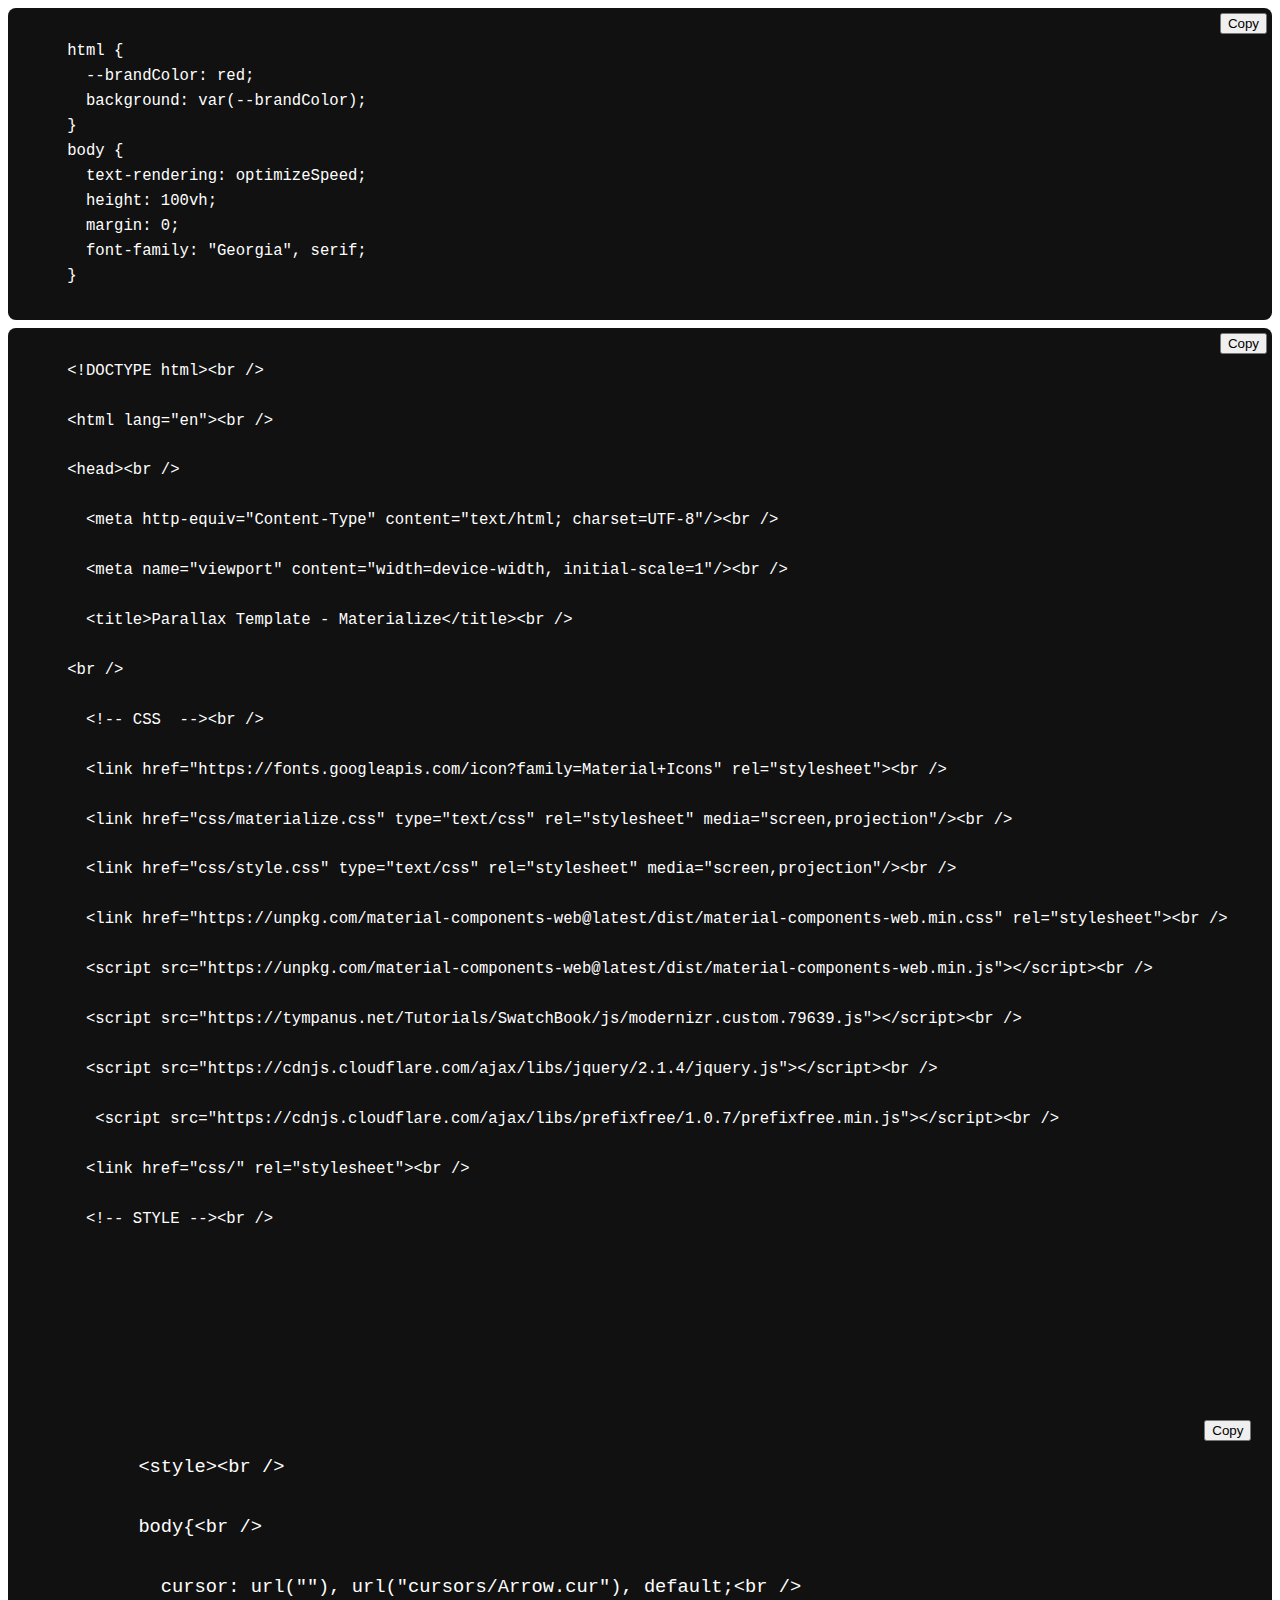
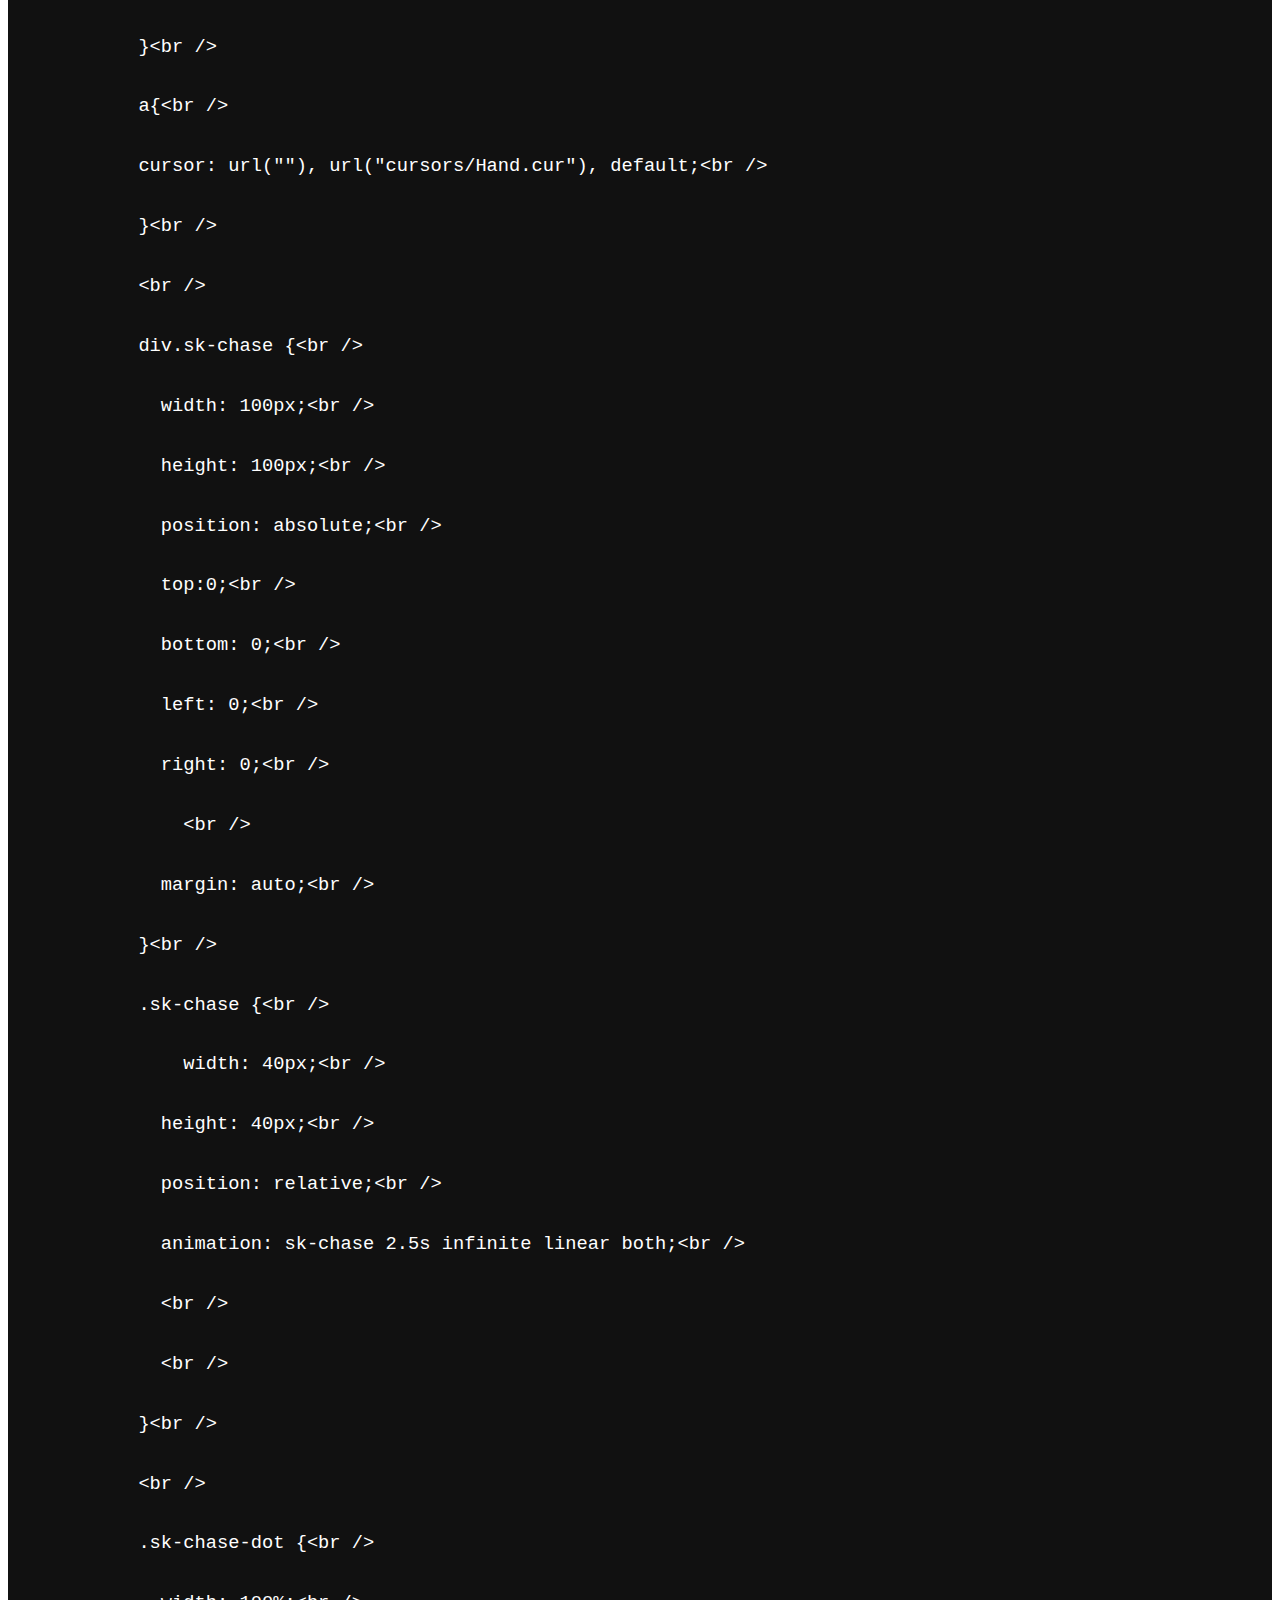
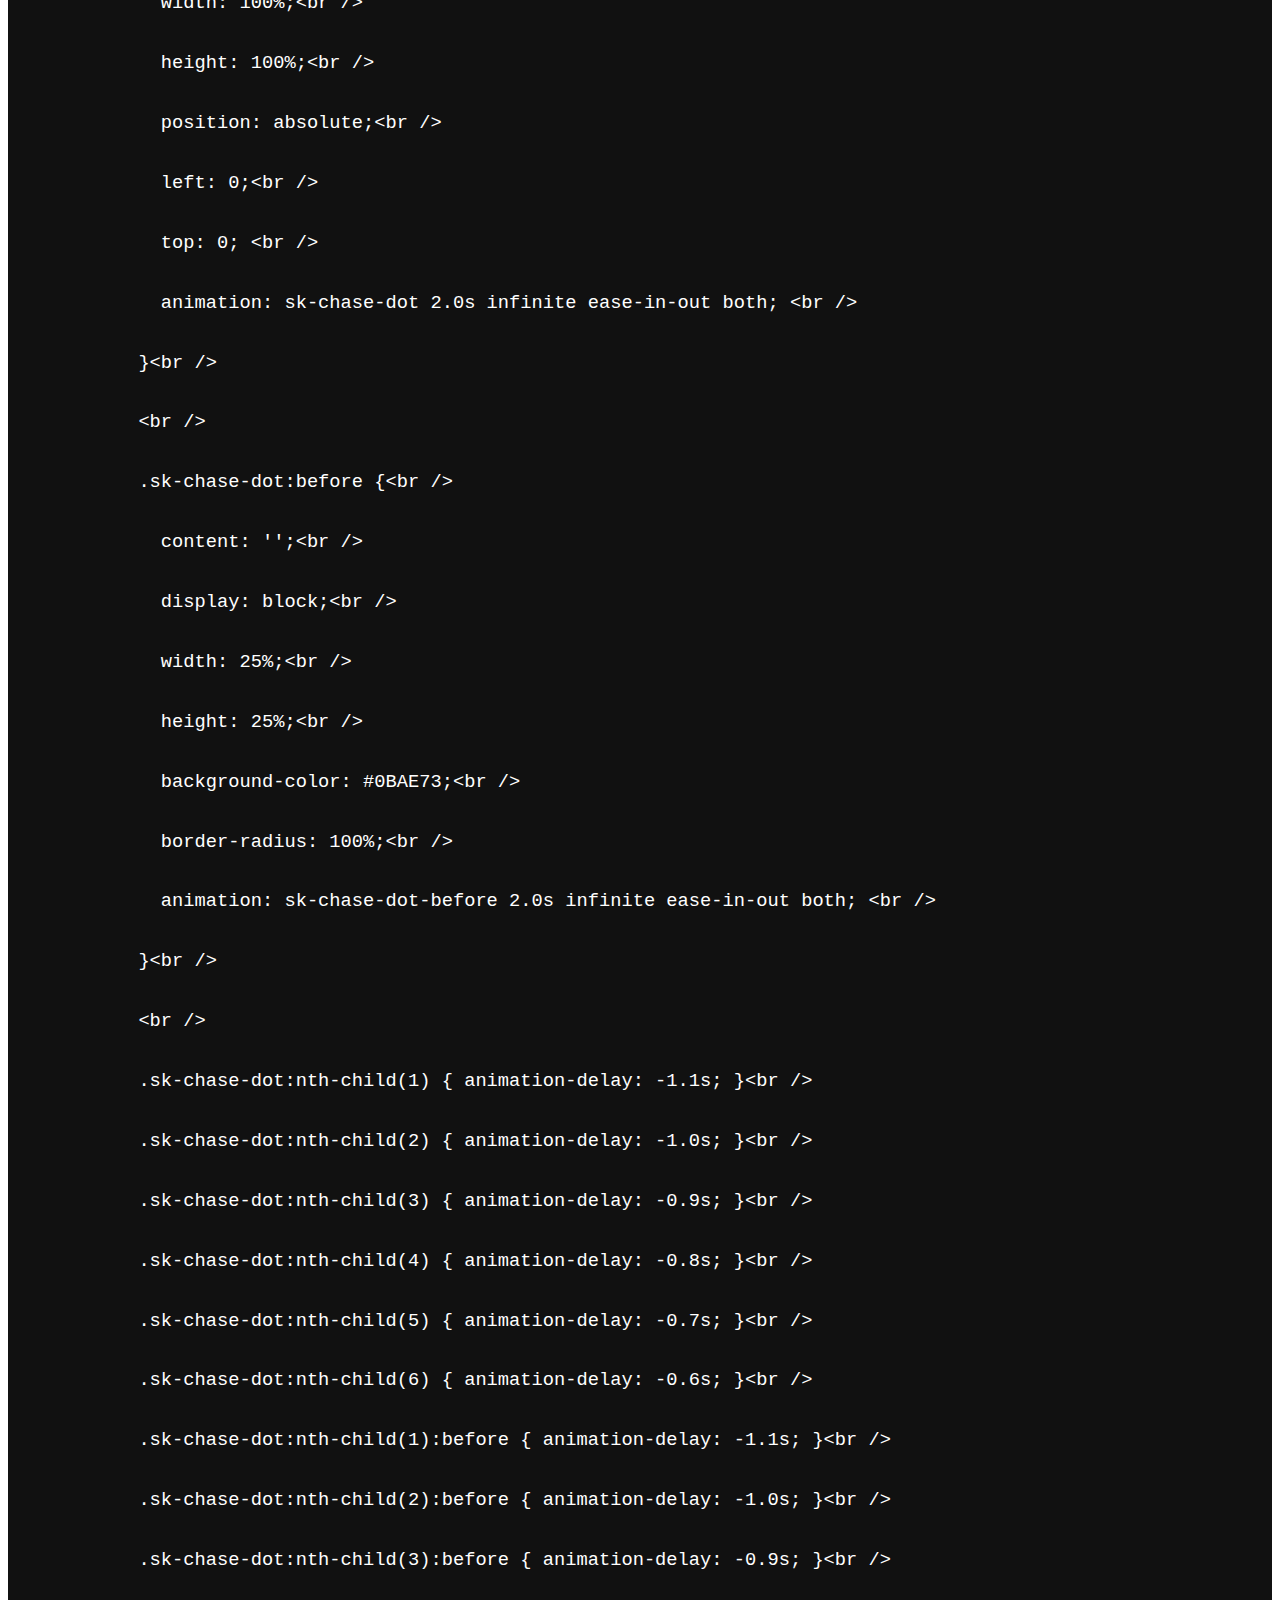
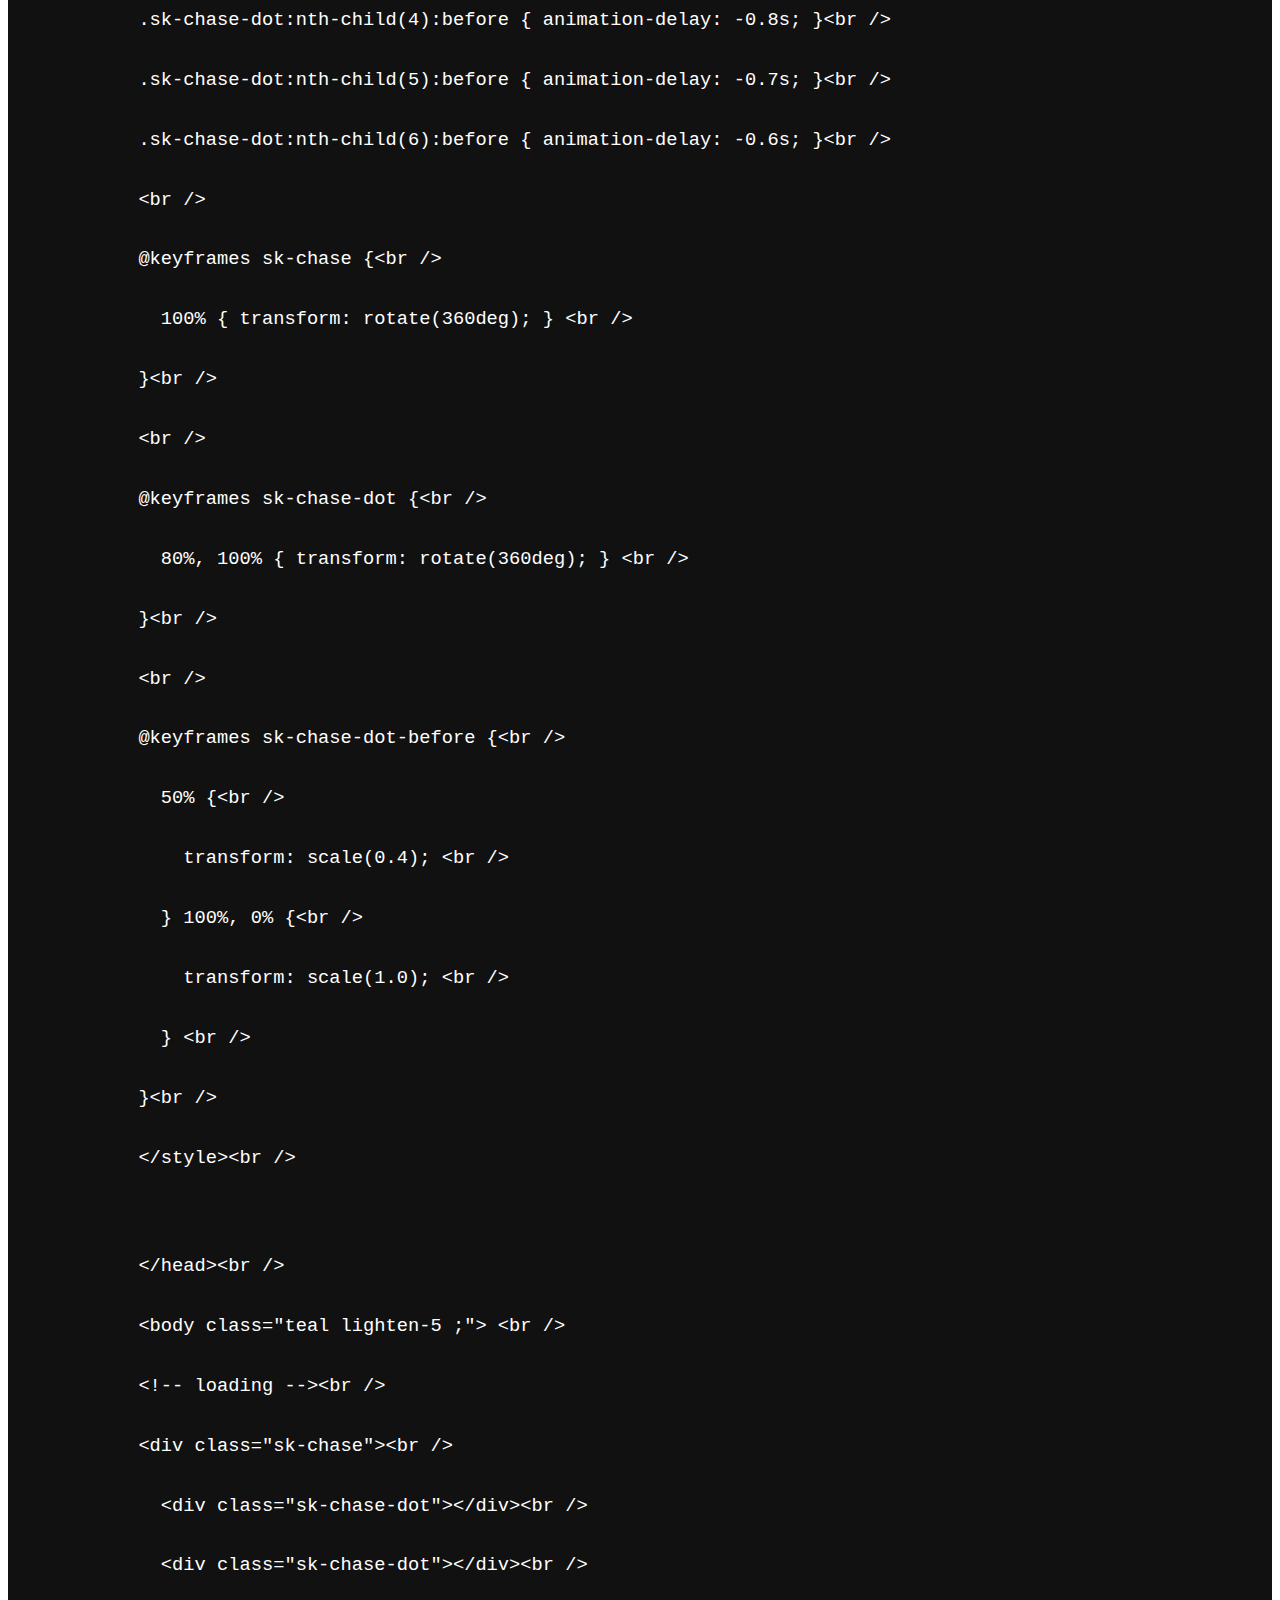
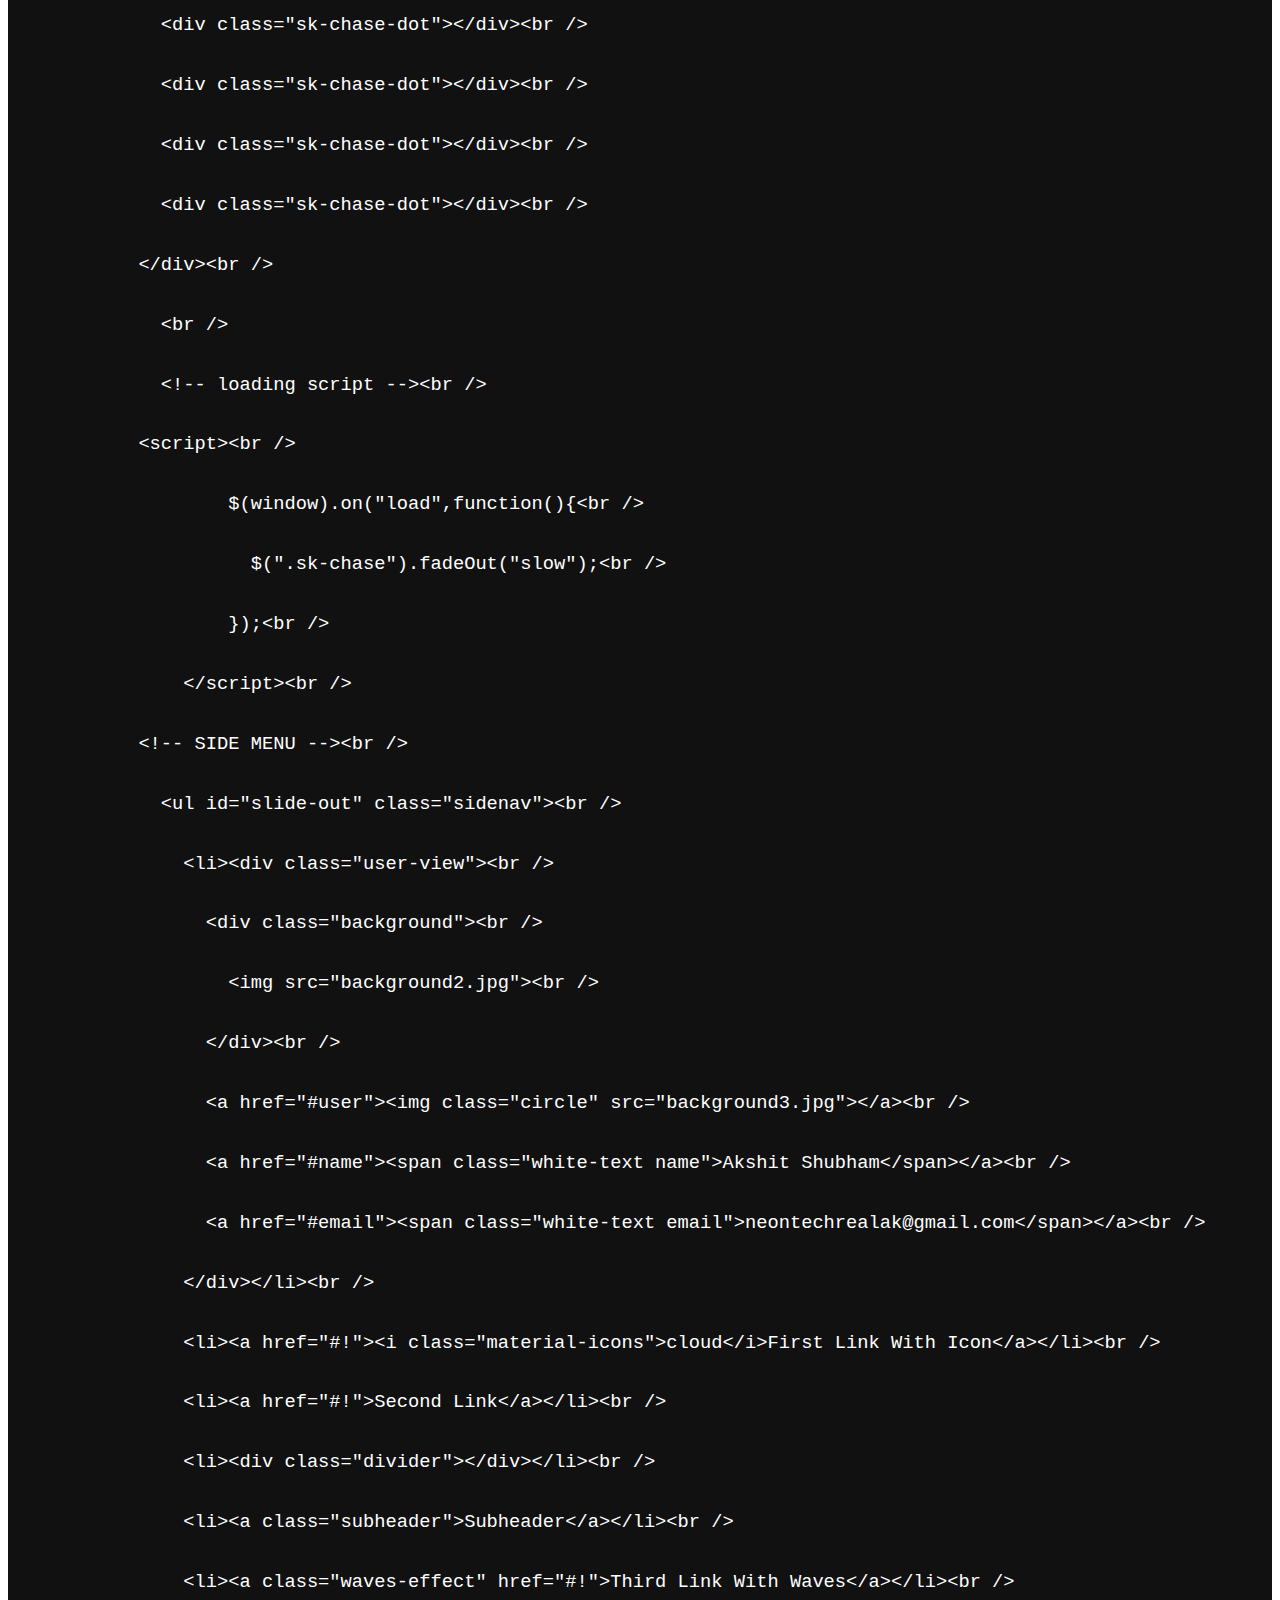
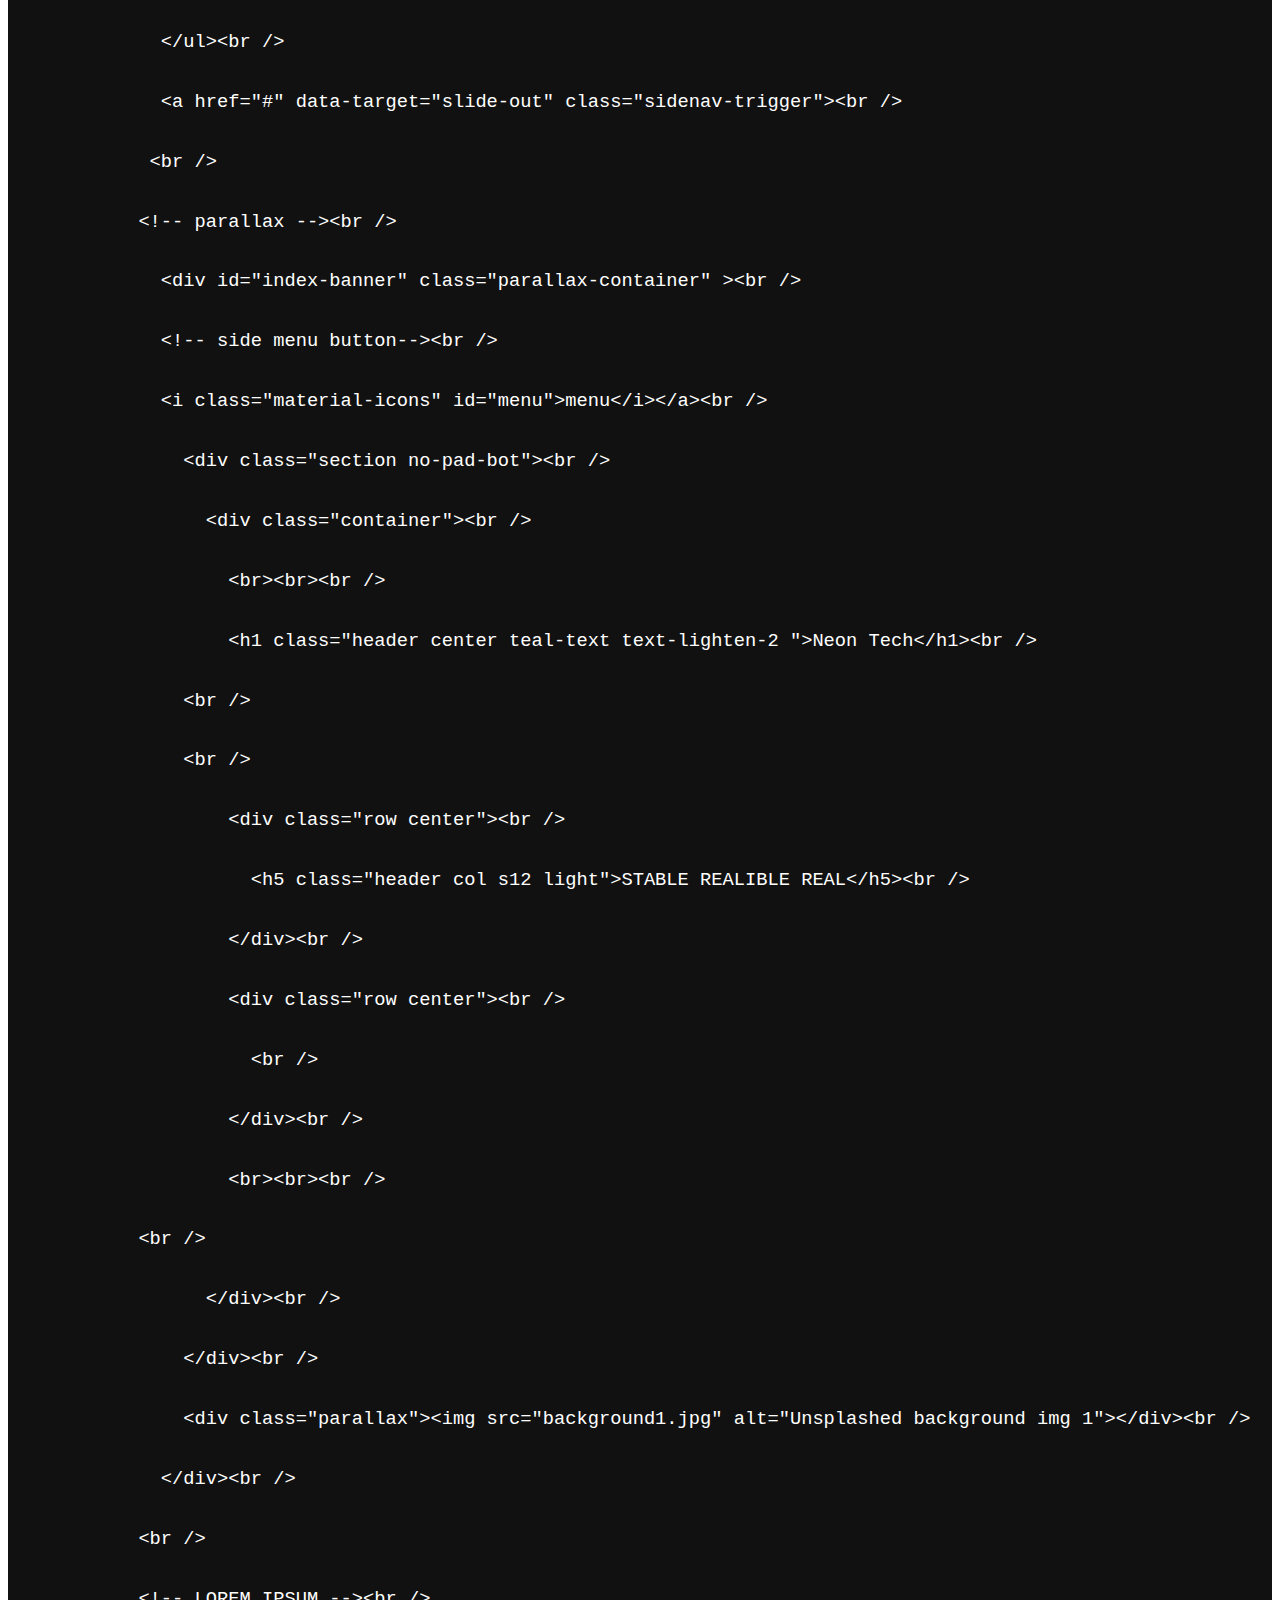
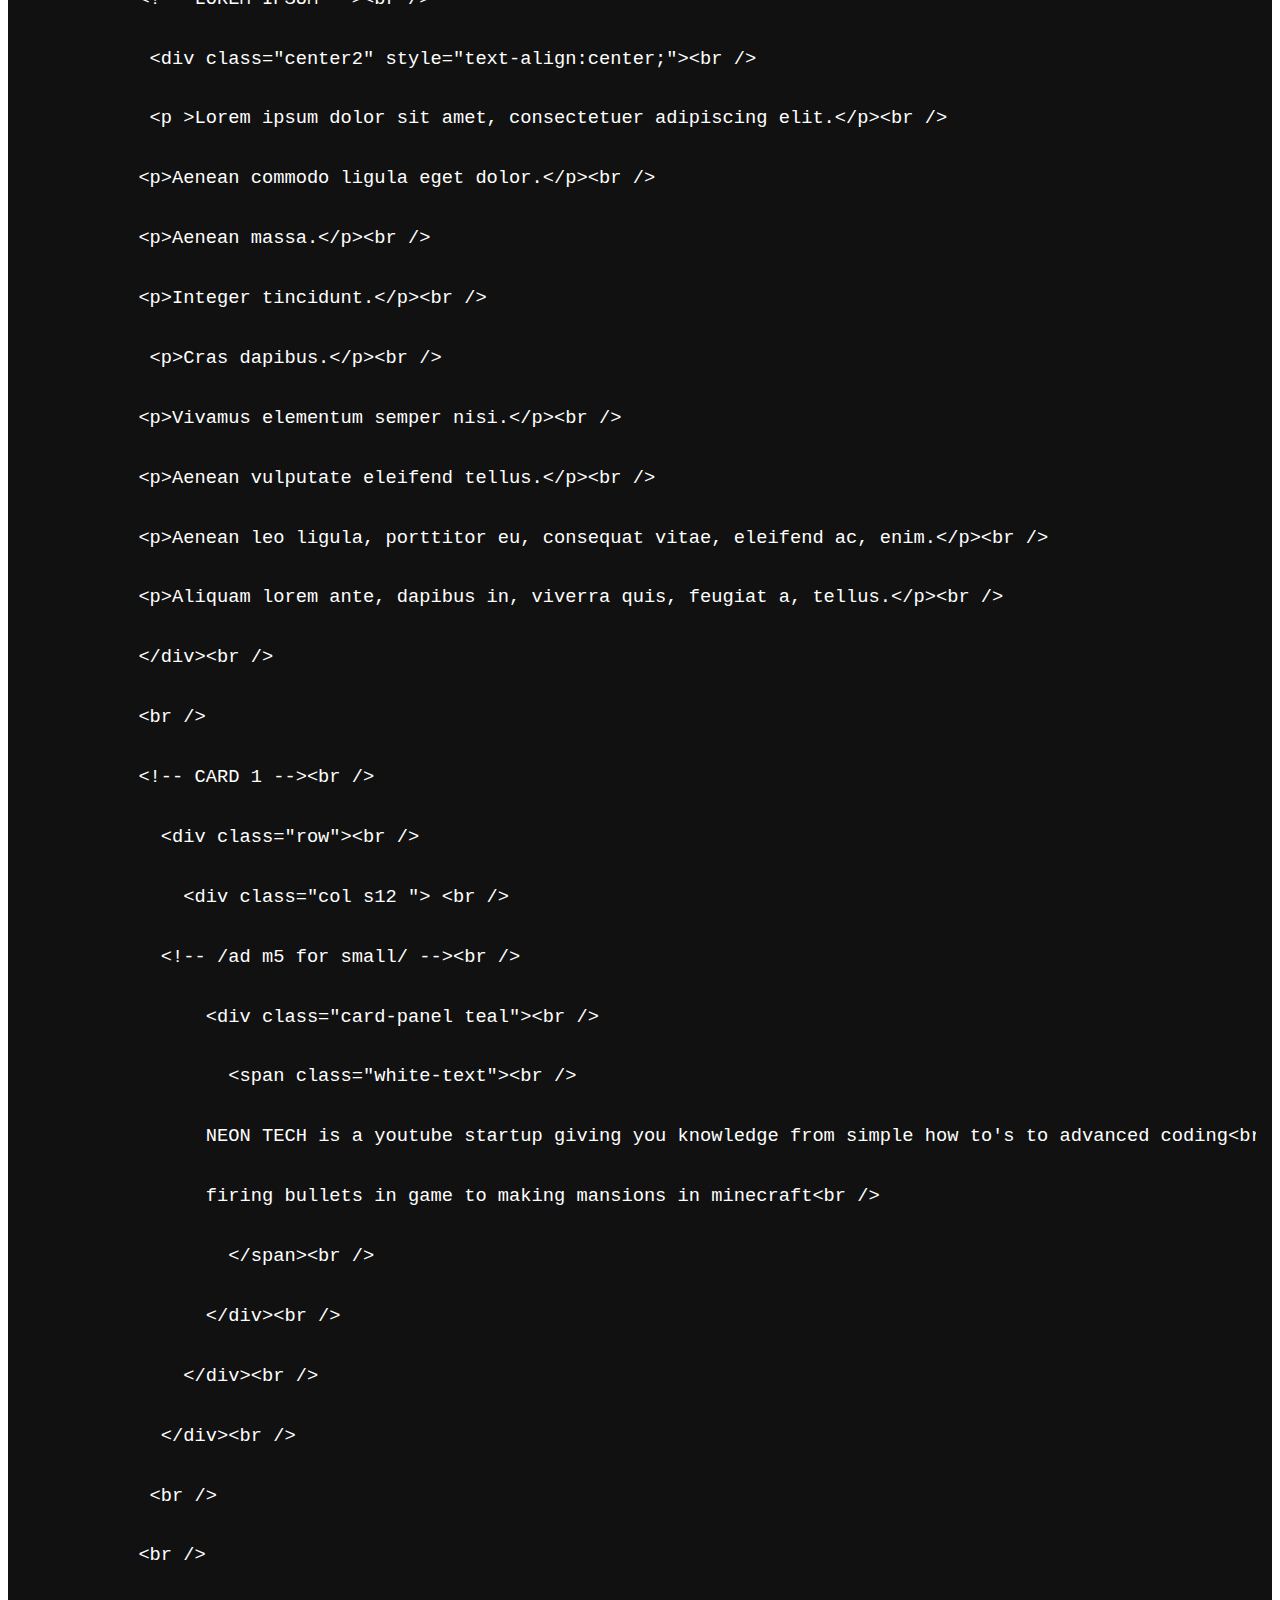
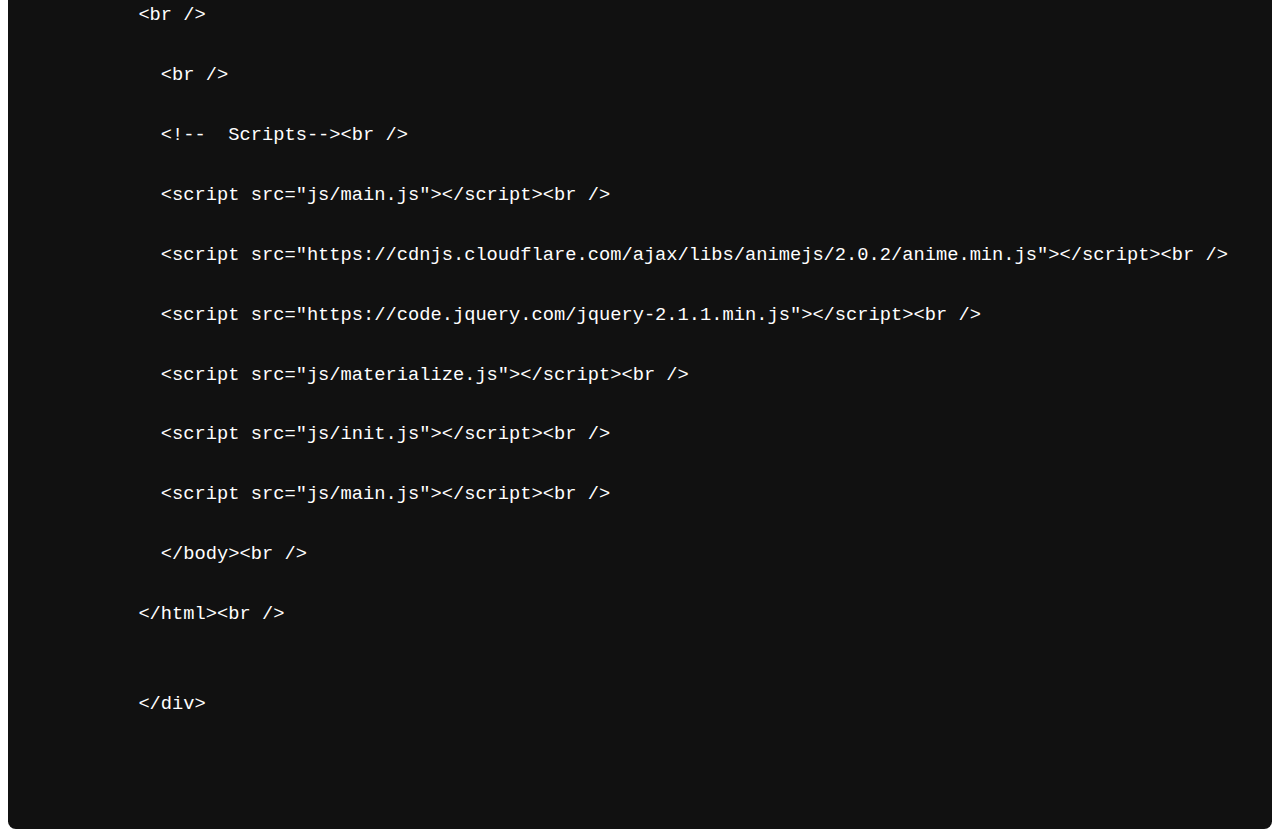
<file: CODES/index.html>
<!DOCTYPE html>
<html lang="en" >
<head>
  <meta charset="UTF-8">
  <title>Codes</title>
  

</head>
<body>
<!-- partial:index.partial.html -->
<code-block class="language-css line-numbers" data-line="2">
<pre>
html {
  --brandColor: red;
  background: var(--brandColor);
}
body {
  text-rendering: optimizeSpeed;
  height: 100vh;
  margin: 0;
  font-family: "Georgia", serif;
}
</pre>
</code-block>

<code-block class="language-html line-numbers" data-line="2">
<pre>
&lt;!DOCTYPE html&gt;&lt;br /&gt;<br />
&lt;html lang=&quot;en&quot;&gt;&lt;br /&gt;<br />
&lt;head&gt;&lt;br /&gt;<br />
  &lt;meta http-equiv=&quot;Content-Type&quot; content=&quot;text/html; charset=UTF-8&quot;/&gt;&lt;br /&gt;<br />
  &lt;meta name=&quot;viewport&quot; content=&quot;width=device-width, initial-scale=1&quot;/&gt;&lt;br /&gt;<br />
  &lt;title&gt;Parallax Template - Materialize&lt;/title&gt;&lt;br /&gt;<br />
&lt;br /&gt;<br />
  &lt;!-- CSS  --&gt;&lt;br /&gt;<br />
  &lt;link href=&quot;https://fonts.googleapis.com/icon?family=Material+Icons&quot; rel=&quot;stylesheet&quot;&gt;&lt;br /&gt;<br />
  &lt;link href=&quot;css/materialize.css&quot; type=&quot;text/css&quot; rel=&quot;stylesheet&quot; media=&quot;screen,projection&quot;/&gt;&lt;br /&gt;<br />
  &lt;link href=&quot;css/style.css&quot; type=&quot;text/css&quot; rel=&quot;stylesheet&quot; media=&quot;screen,projection&quot;/&gt;&lt;br /&gt;<br />
  &lt;link href=&quot;https://unpkg.com/material-components-web@latest/dist/material-components-web.min.css&quot; rel=&quot;stylesheet&quot;&gt;&lt;br /&gt;<br />
  &lt;script src=&quot;https://unpkg.com/material-components-web@latest/dist/material-components-web.min.js&quot;&gt;&lt;/script&gt;&lt;br /&gt;<br />
  &lt;script src=&quot;https://tympanus.net/Tutorials/SwatchBook/js/modernizr.custom.79639.js&quot;&gt;&lt;/script&gt;&lt;br /&gt;<br />
  &lt;script src=&quot;https://cdnjs.cloudflare.com/ajax/libs/jquery/2.1.4/jquery.js&quot;&gt;&lt;/script&gt;&lt;br /&gt;<br />
   &lt;script src=&quot;https://cdnjs.cloudflare.com/ajax/libs/prefixfree/1.0.7/prefixfree.min.js&quot;&gt;&lt;/script&gt;&lt;br /&gt;<br />
  &lt;link href=&quot;css/&quot; rel=&quot;stylesheet&quot;&gt;&lt;br /&gt;<br />
  &lt;!-- STYLE --&gt;&lt;br /&gt;<br />
  <code-block class="language-css line-numbers" data-line="2">
<pre>
&lt;style&gt;&lt;br /&gt;<br />
body{&lt;br /&gt;<br />
	cursor: url(&quot;&quot;), url(&quot;cursors/Arrow.cur&quot;), default;&lt;br /&gt;<br />
}&lt;br /&gt;<br />
a{&lt;br /&gt;<br />
cursor: url(&quot;&quot;), url(&quot;cursors/Hand.cur&quot;), default;&lt;br /&gt;<br />
}&lt;br /&gt;<br />
&lt;br /&gt;<br />
div.sk-chase {&lt;br /&gt;<br />
	width: 100px;&lt;br /&gt;<br />
	height: 100px;&lt;br /&gt;<br />
	position: absolute;&lt;br /&gt;<br />
	top:0;&lt;br /&gt;<br />
	bottom: 0;&lt;br /&gt;<br />
	left: 0;&lt;br /&gt;<br />
	right: 0;&lt;br /&gt;<br />
  	&lt;br /&gt;<br />
	margin: auto;&lt;br /&gt;<br />
}&lt;br /&gt;<br />
.sk-chase {&lt;br /&gt;<br />
    width: 40px;&lt;br /&gt;<br />
  height: 40px;&lt;br /&gt;<br />
  position: relative;&lt;br /&gt;<br />
  animation: sk-chase 2.5s infinite linear both;&lt;br /&gt;<br />
  &lt;br /&gt;<br />
  &lt;br /&gt;<br />
}&lt;br /&gt;<br />
&lt;br /&gt;<br />
.sk-chase-dot {&lt;br /&gt;<br />
  width: 100%;&lt;br /&gt;<br />
  height: 100%;&lt;br /&gt;<br />
  position: absolute;&lt;br /&gt;<br />
  left: 0;&lt;br /&gt;<br />
  top: 0; &lt;br /&gt;<br />
  animation: sk-chase-dot 2.0s infinite ease-in-out both; &lt;br /&gt;<br />
}&lt;br /&gt;<br />
&lt;br /&gt;<br />
.sk-chase-dot:before {&lt;br /&gt;<br />
  content: '';&lt;br /&gt;<br />
  display: block;&lt;br /&gt;<br />
  width: 25%;&lt;br /&gt;<br />
  height: 25%;&lt;br /&gt;<br />
  background-color: #0BAE73;&lt;br /&gt;<br />
  border-radius: 100%;&lt;br /&gt;<br />
  animation: sk-chase-dot-before 2.0s infinite ease-in-out both; &lt;br /&gt;<br />
}&lt;br /&gt;<br />
&lt;br /&gt;<br />
.sk-chase-dot:nth-child(1) { animation-delay: -1.1s; }&lt;br /&gt;<br />
.sk-chase-dot:nth-child(2) { animation-delay: -1.0s; }&lt;br /&gt;<br />
.sk-chase-dot:nth-child(3) { animation-delay: -0.9s; }&lt;br /&gt;<br />
.sk-chase-dot:nth-child(4) { animation-delay: -0.8s; }&lt;br /&gt;<br />
.sk-chase-dot:nth-child(5) { animation-delay: -0.7s; }&lt;br /&gt;<br />
.sk-chase-dot:nth-child(6) { animation-delay: -0.6s; }&lt;br /&gt;<br />
.sk-chase-dot:nth-child(1):before { animation-delay: -1.1s; }&lt;br /&gt;<br />
.sk-chase-dot:nth-child(2):before { animation-delay: -1.0s; }&lt;br /&gt;<br />
.sk-chase-dot:nth-child(3):before { animation-delay: -0.9s; }&lt;br /&gt;<br />
.sk-chase-dot:nth-child(4):before { animation-delay: -0.8s; }&lt;br /&gt;<br />
.sk-chase-dot:nth-child(5):before { animation-delay: -0.7s; }&lt;br /&gt;<br />
.sk-chase-dot:nth-child(6):before { animation-delay: -0.6s; }&lt;br /&gt;<br />
&lt;br /&gt;<br />
@keyframes sk-chase {&lt;br /&gt;<br />
  100% { transform: rotate(360deg); } &lt;br /&gt;<br />
}&lt;br /&gt;<br />
&lt;br /&gt;<br />
@keyframes sk-chase-dot {&lt;br /&gt;<br />
  80%, 100% { transform: rotate(360deg); } &lt;br /&gt;<br />
}&lt;br /&gt;<br />
&lt;br /&gt;<br />
@keyframes sk-chase-dot-before {&lt;br /&gt;<br />
  50% {&lt;br /&gt;<br />
    transform: scale(0.4); &lt;br /&gt;<br />
  } 100%, 0% {&lt;br /&gt;<br />
    transform: scale(1.0); &lt;br /&gt;<br />
  } &lt;br /&gt;<br />
}&lt;br /&gt;<br />
&lt;/style&gt;&lt;br /&gt;<br />
</pre>
&lt;/head&gt;&lt;br /&gt;<br />
&lt;body class=&quot;teal lighten-5 ;&quot;&gt;	&lt;br /&gt;<br />
&lt;!-- loading --&gt;&lt;br /&gt;<br />
&lt;div class=&quot;sk-chase&quot;&gt;&lt;br /&gt;<br />
  &lt;div class=&quot;sk-chase-dot&quot;&gt;&lt;/div&gt;&lt;br /&gt;<br />
  &lt;div class=&quot;sk-chase-dot&quot;&gt;&lt;/div&gt;&lt;br /&gt;<br />
  &lt;div class=&quot;sk-chase-dot&quot;&gt;&lt;/div&gt;&lt;br /&gt;<br />
  &lt;div class=&quot;sk-chase-dot&quot;&gt;&lt;/div&gt;&lt;br /&gt;<br />
  &lt;div class=&quot;sk-chase-dot&quot;&gt;&lt;/div&gt;&lt;br /&gt;<br />
  &lt;div class=&quot;sk-chase-dot&quot;&gt;&lt;/div&gt;&lt;br /&gt;<br />
&lt;/div&gt;&lt;br /&gt;<br />
	&lt;br /&gt;<br />
	&lt;!-- loading script --&gt;&lt;br /&gt;<br />
&lt;script&gt;&lt;br /&gt;<br />
        $(window).on(&quot;load&quot;,function(){&lt;br /&gt;<br />
          $(&quot;.sk-chase&quot;).fadeOut(&quot;slow&quot;);&lt;br /&gt;<br />
        });&lt;br /&gt;<br />
    &lt;/script&gt;&lt;br /&gt;<br />
&lt;!-- SIDE MENU --&gt;&lt;br /&gt;<br />
  &lt;ul id=&quot;slide-out&quot; class=&quot;sidenav&quot;&gt;&lt;br /&gt;<br />
    &lt;li&gt;&lt;div class=&quot;user-view&quot;&gt;&lt;br /&gt;<br />
      &lt;div class=&quot;background&quot;&gt;&lt;br /&gt;<br />
        &lt;img src=&quot;background2.jpg&quot;&gt;&lt;br /&gt;<br />
      &lt;/div&gt;&lt;br /&gt;<br />
      &lt;a href=&quot;#user&quot;&gt;&lt;img class=&quot;circle&quot; src=&quot;background3.jpg&quot;&gt;&lt;/a&gt;&lt;br /&gt;<br />
      &lt;a href=&quot;#name&quot;&gt;&lt;span class=&quot;white-text name&quot;&gt;Akshit Shubham&lt;/span&gt;&lt;/a&gt;&lt;br /&gt;<br />
      &lt;a href=&quot;#email&quot;&gt;&lt;span class=&quot;white-text email&quot;&gt;neontechrealak@gmail.com&lt;/span&gt;&lt;/a&gt;&lt;br /&gt;<br />
    &lt;/div&gt;&lt;/li&gt;&lt;br /&gt;<br />
    &lt;li&gt;&lt;a href=&quot;#!&quot;&gt;&lt;i class=&quot;material-icons&quot;&gt;cloud&lt;/i&gt;First Link With Icon&lt;/a&gt;&lt;/li&gt;&lt;br /&gt;<br />
    &lt;li&gt;&lt;a href=&quot;#!&quot;&gt;Second Link&lt;/a&gt;&lt;/li&gt;&lt;br /&gt;<br />
    &lt;li&gt;&lt;div class=&quot;divider&quot;&gt;&lt;/div&gt;&lt;/li&gt;&lt;br /&gt;<br />
    &lt;li&gt;&lt;a class=&quot;subheader&quot;&gt;Subheader&lt;/a&gt;&lt;/li&gt;&lt;br /&gt;<br />
    &lt;li&gt;&lt;a class=&quot;waves-effect&quot; href=&quot;#!&quot;&gt;Third Link With Waves&lt;/a&gt;&lt;/li&gt;&lt;br /&gt;<br />
  &lt;/ul&gt;&lt;br /&gt;<br />
  &lt;a href=&quot;#&quot; data-target=&quot;slide-out&quot; class=&quot;sidenav-trigger&quot;&gt;&lt;br /&gt;<br />
 &lt;br /&gt;<br />
&lt;!-- parallax --&gt;&lt;br /&gt;<br />
  &lt;div id=&quot;index-banner&quot; class=&quot;parallax-container&quot; &gt;&lt;br /&gt;<br />
  &lt;!-- side menu button--&gt;&lt;br /&gt;<br />
  &lt;i class=&quot;material-icons&quot; id=&quot;menu&quot;&gt;menu&lt;/i&gt;&lt;/a&gt;&lt;br /&gt;<br />
    &lt;div class=&quot;section no-pad-bot&quot;&gt;&lt;br /&gt;<br />
      &lt;div class=&quot;container&quot;&gt;&lt;br /&gt;<br />
        &lt;br&gt;&lt;br&gt;&lt;br /&gt;<br />
        &lt;h1 class=&quot;header center teal-text text-lighten-2 &quot;&gt;Neon Tech&lt;/h1&gt;&lt;br /&gt;<br />
		&lt;br /&gt;<br />
		&lt;br /&gt;<br />
        &lt;div class=&quot;row center&quot;&gt;&lt;br /&gt;<br />
          &lt;h5 class=&quot;header col s12 light&quot;&gt;STABLE REALIBLE REAL&lt;/h5&gt;&lt;br /&gt;<br />
        &lt;/div&gt;&lt;br /&gt;<br />
        &lt;div class=&quot;row center&quot;&gt;&lt;br /&gt;<br />
          &lt;br /&gt;<br />
        &lt;/div&gt;&lt;br /&gt;<br />
        &lt;br&gt;&lt;br&gt;&lt;br /&gt;<br />
&lt;br /&gt;<br />
      &lt;/div&gt;&lt;br /&gt;<br />
    &lt;/div&gt;&lt;br /&gt;<br />
    &lt;div class=&quot;parallax&quot;&gt;&lt;img src=&quot;background1.jpg&quot; alt=&quot;Unsplashed background img 1&quot;&gt;&lt;/div&gt;&lt;br /&gt;<br />
  &lt;/div&gt;&lt;br /&gt;<br />
&lt;br /&gt;<br />
&lt;!-- LOREM IPSUM --&gt;&lt;br /&gt;<br />
 &lt;div class=&quot;center2&quot; style=&quot;text-align:center;&quot;&gt;&lt;br /&gt;<br />
 &lt;p &gt;Lorem ipsum dolor sit amet, consectetuer adipiscing elit.&lt;/p&gt;&lt;br /&gt;<br />
&lt;p&gt;Aenean commodo ligula eget dolor.&lt;/p&gt;&lt;br /&gt;<br />
&lt;p&gt;Aenean massa.&lt;/p&gt;&lt;br /&gt;<br />
&lt;p&gt;Integer tincidunt.&lt;/p&gt;&lt;br /&gt;<br />
 &lt;p&gt;Cras dapibus.&lt;/p&gt;&lt;br /&gt;<br />
&lt;p&gt;Vivamus elementum semper nisi.&lt;/p&gt;&lt;br /&gt;<br />
&lt;p&gt;Aenean vulputate eleifend tellus.&lt;/p&gt;&lt;br /&gt;<br />
&lt;p&gt;Aenean leo ligula, porttitor eu, consequat vitae, eleifend ac, enim.&lt;/p&gt;&lt;br /&gt;<br />
&lt;p&gt;Aliquam lorem ante, dapibus in, viverra quis, feugiat a, tellus.&lt;/p&gt;&lt;br /&gt;<br />
&lt;/div&gt;&lt;br /&gt;<br />
&lt;br /&gt;<br />
&lt;!-- CARD 1 --&gt;&lt;br /&gt;<br />
  &lt;div class=&quot;row&quot;&gt;&lt;br /&gt;<br />
    &lt;div class=&quot;col s12 &quot;&gt; &lt;br /&gt;<br />
	&lt;!-- /ad m5 for small/ --&gt;&lt;br /&gt;<br />
      &lt;div class=&quot;card-panel teal&quot;&gt;&lt;br /&gt;<br />
        &lt;span class=&quot;white-text&quot;&gt;&lt;br /&gt;<br />
			NEON TECH is a youtube startup giving you knowledge from simple how to's to advanced coding&lt;br /&gt;<br />
			firing bullets in game to making mansions in minecraft&lt;br /&gt;<br />
        &lt;/span&gt;&lt;br /&gt;<br />
      &lt;/div&gt;&lt;br /&gt;<br />
    &lt;/div&gt;&lt;br /&gt;<br />
  &lt;/div&gt;&lt;br /&gt;<br />
 &lt;br /&gt;<br />
&lt;br /&gt;<br />
&lt;br /&gt;<br />
  &lt;br /&gt;<br />
  &lt;!--  Scripts--&gt;&lt;br /&gt;<br />
  &lt;script src=&quot;js/main.js&quot;&gt;&lt;/script&gt;&lt;br /&gt;<br />
  &lt;script src=&quot;https://cdnjs.cloudflare.com/ajax/libs/animejs/2.0.2/anime.min.js&quot;&gt;&lt;/script&gt;&lt;br /&gt;<br />
  &lt;script src=&quot;https://code.jquery.com/jquery-2.1.1.min.js&quot;&gt;&lt;/script&gt;&lt;br /&gt;<br />
  &lt;script src=&quot;js/materialize.js&quot;&gt;&lt;/script&gt;&lt;br /&gt;<br />
  &lt;script src=&quot;js/init.js&quot;&gt;&lt;/script&gt;&lt;br /&gt;<br />
  &lt;script src=&quot;js/main.js&quot;&gt;&lt;/script&gt;&lt;br /&gt;<br />
  &lt;/body&gt;&lt;br /&gt;<br />
&lt;/html&gt;&lt;br /&gt;<br />

&lt;/div>
</pre>
</code-block>


</code-block>








<template id="code-block-template">
  <style>
pre[class*="language-"] {
  background: #111;
	color: white;
	font-family: monospace;
	font-size: 120%;
	text-align: left;
	white-space: pre;
	word-spacing: normal;
	word-break: normal;
	word-wrap: normal;
	line-height: 1.6;

	-moz-tab-size: 2;
	-o-tab-size: 2;
	tab-size: 2;

	-webkit-hyphens: none;
	-moz-hyphens: none;
	-ms-hyphens: none;
	hyphens: none;
  
  border-radius: .5em;
	margin: .5em 0;
	overflow: auto;
	padding: 1em;
}

.token.comment,
.token.prolog,
.token.doctype,
.token.cdata {
	color: hsl(0, 0%, 47%);
}

.token.punctuation {
	opacity: .7;
}

.token.namespace {
	opacity: .7;
}

.token.tag,
.token.boolean,
.token.number,
.token.deleted {
	color: hsl(14, 58%, 55%); /* #CF6A4C */
}

.token.keyword,
.token.property,
.token.selector,
.token.constant,
.token.symbol,
.token.builtin {
	color: hsl(53, 89%, 79%); /* #F9EE98 */
}

.token.attr-name,
.token.attr-value,
.token.string,
.token.char,
.token.operator,
.token.entity,
.token.url,
.language-css .token.string,
.style .token.string,
.token.variable,
.token.inserted {
	color: hsl(76, 21%, 52%); /* #8F9D6A */
}

.token.atrule {
	color: hsl(218, 22%, 55%); /* #7587A6 */
}

.token.regex,
.token.important {
	color: hsl(42, 75%, 65%); /* #E9C062 */
}

.token.important,
.token.bold {
	font-weight: bold;
}
.token.italic {
	font-style: italic;
}

.token.entity {
	cursor: help;
}

/* Markup */
.language-markup .token.tag,
.language-markup .token.attr-name,
.language-markup .token.punctuation {
	color: hsl(33, 33%, 52%); /* #AC885B */
}

/* Make the tokens sit above the line highlight so the colours don't look faded. */
.token {
	position: relative;
	z-index: 1;
}

.line-highlight {
	background: hsla(0, 0%, 33%, 0.25); /* #545454 */
	background: linear-gradient(to right, hsla(0, 0%, 33%, .1) 70%, hsla(0, 0%, 33%, 0)); /* #545454 */
	border-bottom: 1px dashed hsl(0, 0%, 33%); /* #545454 */
	border-top: 1px dashed hsl(0, 0%, 33%); /* #545454 */
	left: 0;
	line-height: inherit;
	margin-top: 0.75em; /* Same as .prism’s padding-top */
	padding: inherit 0;
	pointer-events: none;
	position: absolute;
	right: 0;
	white-space: pre;
	z-index: 0;
}

.line-highlight:before,
.line-highlight[data-end]:after {
	background-color: hsl(215, 15%, 59%); /* #8794A6 */
	border-radius: 999px;
	box-shadow: 0 1px white;
	color: hsl(24, 20%, 95%); /* #F5F2F0 */
	content: attr(data-start);
	font: bold 65%/1.5 sans-serif;
	left: .6em;
	min-width: 1em;
	padding: 0 .5em;
	position: absolute;
	text-align: center;
	text-shadow: none;
	top: .4em;
	vertical-align: .3em;
}

.line-highlight[data-end]:after {
	bottom: .4em;
	content: attr(data-end);
	top: auto;
}

pre[data-line] {
	position: relative;
	padding: 1em 0 1em 3em;
}

.line-highlight {
	position: absolute;
	left: 0;
	right: 0;
	padding: inherit 0;
	margin-top: 1em; /* Same as .prism’s padding-top */

	background: hsla(24, 20%, 50%,.08);
	background: linear-gradient(to right, hsla(24, 20%, 50%,.1) 70%, hsla(24, 20%, 50%,0));

	pointer-events: none;

	line-height: inherit;
	white-space: pre;
}

.line-highlight:before,
.line-highlight[data-end]:after {
  content: attr(data-start);
  position: absolute;
  top: .4em;
  left: .6em;
  min-width: 1em;
  padding: 0 .5em;
  background-color: hsla(24, 20%, 50%,.4);
  color: hsl(24, 20%, 95%);
  font: bold 65%/1.5 sans-serif;
  text-align: center;
  vertical-align: .3em;
  border-radius: 999px;
  text-shadow: none;
  box-shadow: 0 1px white;
}

.line-highlight[data-end]:after {
  content: attr(data-end);
  top: auto;
  bottom: .4em;
}

.line-numbers .line-highlight:before,
.line-numbers .line-highlight:after {
	content: none;
}

pre[class*="language-"].line-numbers {
	position: relative;
	padding-left: 3.8em;
	counter-reset: linenumber;
}

pre[class*="language-"].line-numbers > code {
	position: relative;
	white-space: inherit;
}

.line-numbers .line-numbers-rows {
	position: absolute;
	pointer-events: none;
	top: -0.13em; /* wtf */
	left: -3.8em;
	width: 3em; /* works for line-numbers below 1000 lines */
	border-right: 1px solid #999;

	-webkit-user-select: none;
	-moz-user-select: none;
	-ms-user-select: none;
	user-select: none;
}

.line-numbers-rows > span {
  pointer-events: none;
  display: block;
  counter-increment: linenumber;
}

.line-numbers-rows > span::before {
  content: counter(linenumber);
  color: #999;
  display: block;
  padding-right: 0.8em;
  text-align: right;
}

#copy-button {
  position: absolute;
  top: 5px;
  right: 5px;
}
  </style>
</template>
<!-- partial -->
  <script src='https://s3-us-west-2.amazonaws.com/s.cdpn.io/3/prism-for-wc.js'></script><script  src="scripts/script.js"></script>

</body>
</html>
</file>
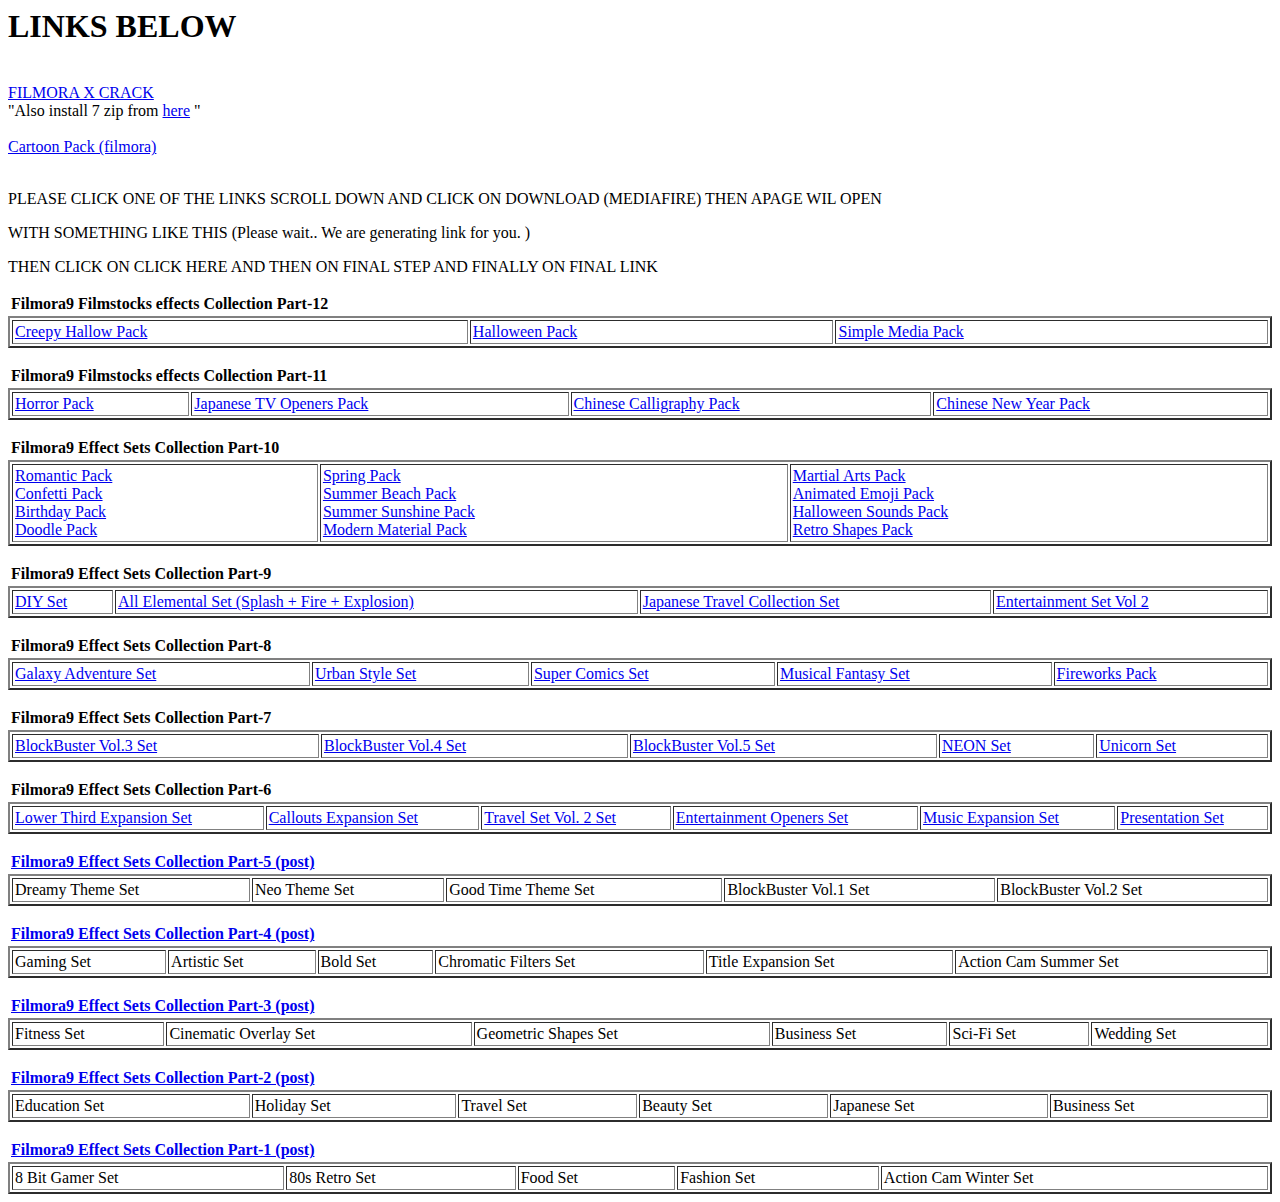
<file: Downloads/index.html>
﻿<html>
  <head>
<title>
  DOWNLOADS 
</title>

  </head>
  <body>
    <h1>
      LINKS BELOW 
    </h1><br>
    <a href="https://drive.google.com/file/d/1---PZVjx_U1VSNnzXIIvmg0aDQM-OP7L/view?usp=sharing" target="_blank">
      FILMORA X  CRACK 
    </a> <div> </div>     "Also install 7 zip from <a href="https://www.7-zip.org/a/7z1900.msi"> here</a> "
    <br>
    <br>
    <a href="https://www.mediafire.com/file/l5gm9k7sptfh5k5/Cartoon.Effects.10.0S.%2528ask4pc%2529.rar/file" target="_blank">
    Cartoon Pack (filmora)
    </a>
    <br>
    <br>
    <P>PLEASE CLICK ONE OF THE LINKS SCROLL DOWN AND CLICK ON DOWNLOAD (MEDIAFIRE) THEN APAGE WIL OPEN</P>
    <P>WITH SOMETHING LIKE THIS (Please wait.. We are generating link for you.
      )</P>
      <P> THEN CLICK ON CLICK HERE AND THEN ON FINAL STEP AND FINALLY ON FINAL LINK
      </P>
      <div class="recent-post-box clearfix">
                <div>
        <div class="slidertitle"> <table> <tbody> <tr> <th>Filmora9 Filmstocks effects Collection Part-12</th> </tr> </tbody> </table></div><table style="width: 100%;" border="2" cellspacing="2" cellpadding="2">
        <tbody>
        <tr>
        <td style="text-align: left;"><a href="https://www.ask4pc.net/2019/04/filmora9-filmstocks-effects-creepy-hallow-halloween-simple-media-pack.html">Creepy Hallow Pack</a></td>
        <td style="text-align: left;"><a href="https://www.ask4pc.net/2019/04/filmora9-filmstocks-effects-creepy-hallow-halloween-simple-media-pack.html">Halloween Pack</a></td>
        <td style="text-align: left;"><a href="https://www.ask4pc.net/2019/04/filmora9-filmstocks-effects-creepy-hallow-halloween-simple-media-pack.html">Simple Media Pack</a></td>
        </tr>
        </tbody>
        </table></div><p></p>
        <div>
        <div class="slidertitle"> <table> <tbody> <tr> <th>Filmora9 Filmstocks effects Collection Part-11</th> </tr> </tbody> </table></div><table style="width: 100%;" border="2" cellspacing="2" cellpadding="2">
        <tbody>
        <tr>
        <td style="text-align: left;"><a href="https://www.ask4pc.net/2019/04/filmora9-filmstocks-effects-horror-japanese-tv-chinese-calligraphy-new-year.html">Horror Pack</a></td>
        <td style="text-align: left;"><a href="https://www.ask4pc.net/2019/04/filmora9-filmstocks-effects-horror-japanese-tv-chinese-calligraphy-new-year.html">Japanese TV Openers Pack</a></td>
        <td style="text-align: left;"><a href="https://www.ask4pc.net/2019/04/filmora9-filmstocks-effects-horror-japanese-tv-chinese-calligraphy-new-year.html">Chinese Calligraphy Pack</a></td>
        <td style="text-align: left;"><a href="https://www.ask4pc.net/2019/04/filmora9-filmstocks-effects-horror-japanese-tv-chinese-calligraphy-new-year.html">Chinese New Year Pack</a></td>
        </tr>
        </tbody>
        </table></div><p></p>
        <div>
        <div class="slidertitle"> <table> <tbody> <tr> <th>Filmora9 Effect Sets Collection Part-10</th> </tr> </tbody> </table></div><table style="width: 100%;" border="2" cellspacing="2" cellpadding="2">
        <tbody>
        <tr>
        <td style="text-align: left;"><a href="https://www.ask4pc.net/2019/02/filmora9-all-free-packs-vol-1-romantic-confetti-birthday-doodle.html">Romantic Pack<br>
        Confetti Pack<br>
        Birthday Pack<br>
        Doodle Pack</a></td>
        <td style="text-align: left;"><a href="https://www.ask4pc.net/2019/02/filmora9-all-free-packs-vol-2-modern-material-spring-summer-beach-summer-sunshine.html">Spring Pack<br>
        Summer Beach Pack<br>
        Summer Sunshine Pack<br>
        Modern Material Pack</a></td>
        <td style="text-align: left;"><a href="https://www.ask4pc.net/2019/02/filmora9-all-free-packs-vol-3-martial-arts-animated-emoji-halloween-sounds-retro-shapes.html">Martial Arts Pack<br>
        Animated Emoji Pack<br>
        Halloween Sounds Pack<br>
        Retro Shapes Pack</a></td>
        </tr>
        </tbody>
        </table></div><p></p>
        <div>
        <div class="slidertitle"> <table> <tbody> <tr> <th>Filmora9 Effect Sets Collection Part-9</th> </tr> </tbody> </table></div><table style="width: 100%;" border="2" cellspacing="2" cellpadding="2">
        <tbody>
        <tr>
        <td style="text-align: left;"><a href="https://www.ask4pc.net/2019/02/diy-set-for-filmora9-filmora-effects-download.html">DIY Set</a></td>
        <td style="text-align: left;"><a href="https://www.ask4pc.net/2019/02/filmora9-all-elemental-set-splash-elemental-fire-explosion.html">All Elemental Set (Splash + Fire + Explosion)</a></td>
        <td style="text-align: left;"><a href="https://www.ask4pc.net/2019/02/japanese-travel-collection-set-for-filmora9-filmora-effects.html">Japanese Travel Collection Set</a></td>
        <td style="text-align: left;"><a href="https://www.ask4pc.net/2019/02/entertainment-set-vol-2-for-filmora9-filmora-effects.html">Entertainment Set Vol 2</a></td>
        </tr>
        </tbody>
        </table></div><p></p>
        <div>
        <div class="slidertitle"> <table> <tbody> <tr> <th>Filmora9 Effect Sets Collection Part-8</th> </tr> </tbody> </table></div><table style="width: 100%;" border="2" cellspacing="2" cellpadding="2">
        <tbody>
        <tr>
        <td style="text-align: left;"><a href="https://www.ask4pc.net/2019/02/filmora9-galaxy-adventure-set-filmora-effects-download.html">Galaxy Adventure Set</a></td>
        <td style="text-align: left;"><a href="https://www.ask4pc.net/2019/02/urban-style-set-for-filmora9-filmora-effects-download.html">Urban Style Set</a></td>
        <td style="text-align: left;"><a href="https://www.ask4pc.net/2019/02/super-comics-set-for-filmora9-filmora-effects-download.html">Super Comics Set</a></td>
        <td style="text-align: left;"><a href="https://www.ask4pc.net/2019/02/musical-fantasy-set-for-filmora9-filmora-effects-download.html">Musical Fantasy Set</a></td>
        <td style="text-align: left;"><a href="https://www.ask4pc.net/2019/02/fireworks-pack-for-filmora9-filmora-effects-download.html">Fireworks Pack</a></td>
        </tr>
        </tbody>
        </table></div><p></p>
        <div>
        <div class="slidertitle"> <table> <tbody> <tr> <th>Filmora9 Effect Sets Collection Part-7</th> </tr> </tbody> </table></div><table style="width: 100%;" border="2" cellspacing="2" cellpadding="2">
        <tbody>
        <tr>
        <td style="text-align: left;"><a href="https://www.ask4pc.net/2019/02/filmora9-blockbuster-vol-3-set-filmora-effects-download.html">BlockBuster Vol.3 Set</a></td>
        <td style="text-align: left;"><a href="https://www.ask4pc.net/2019/02/filmora9-blockbuster-vol-4-set-filmora-effects-download.html">BlockBuster Vol.4 Set</a></td>
        <td style="text-align: left;"><a href="https://www.ask4pc.net/2019/02/filmora9-blockbuster-vol-5-set-filmora-effects-download.html">BlockBuster Vol.5 Set</a></td>
        <td style="text-align: left;"><a href="https://www.ask4pc.net/2019/02/neon-set-for-filmora9-filmora-effects-download.html">NEON Set</a></td>
        <td style="text-align: left;"><a href="https://www.ask4pc.net/2019/02/unicorn-set-for-filmora9-filmora-effects-download.html">Unicorn Set</a></td>
        </tr>
        </tbody>
        </table></div><p></p>
        <div>
        <div class="slidertitle"> <table> <tbody> <tr> <th>Filmora9 Effect Sets Collection Part-6</th> </tr> </tbody> </table></div><table style="width: 100%;" border="2" cellspacing="2" cellpadding="2">
        <tbody>
        <tr>
        <td style="text-align: left;"><a href="https://www.ask4pc.net/2019/01/filmora9-lower-third-expansion-set-filmora-effects.html">Lower Third Expansion Set</a></td>
        <td style="text-align: left;"><a href="https://www.ask4pc.net/2019/01/filmora9-callouts-expansion-set-filmora-effects.html">Callouts Expansion Set</a></td>
        <td style="text-align: left;"><a href="https://www.ask4pc.net/2019/01/filmora9-travel-set-vol-2-filmora-effects.html">Travel Set Vol. 2 Set</a></td>
        <td style="text-align: left;"><a href="https://www.ask4pc.net/2019/01/filmora9-entertainment-openers-set-filmora-effects.html">Entertainment Openers Set</a></td>
        <td style="text-align: left;"><a href="https://www.ask4pc.net/2019/01/filmora9-music-expansion-set-filmora-effects.html">Music Expansion Set</a></td>
        <td style="text-align: left;"><a href="https://www.ask4pc.net/2019/02/filmora9-presentation-set-explainer-pack-progress-pack-filmora-effects.html">Presentation Set</a></td>
        </tr>
        </tbody>
        </table></div><p></p>
        <div>
        <div class="slidertitle"> <table> <tbody> <tr> <th><a href="https://www.ask4pc.net/2019/01/filmora9-effect-sets-part-5-blockbuster-vol-1-and-vol-2-dreamy-neo-goodtime-themes.html">Filmora9 Effect Sets Collection Part-5 (post)</a></th> </tr> </tbody> </table></div><table style="width: 100%;" border="2" cellspacing="2" cellpadding="2">
        <tbody>
        <tr>
        <td style="text-align: left;">Dreamy Theme Set</td>
        <td style="text-align: left;">Neo Theme Set</td>
        <td style="text-align: left;">Good Time Theme Set</td>
        <td style="text-align: left;">BlockBuster Vol.1 Set</td>
        <td style="text-align: left;">BlockBuster Vol.2 Set</td>
        </tr>
        </tbody>
        </table></div><p></p>
        <div>
        <div class="slidertitle"> <table> <tbody> <tr> <th><a href="https://www.ask4pc.net/2019/01/filmora9-effect-sets-part-4-gaming-artistic-bold-chromatic-summer-actioncam-title-expansion.html">Filmora9 Effect Sets Collection Part-4 (post)</a></th> </tr> </tbody> </table></div><table style="width: 100%;" border="2" cellspacing="2" cellpadding="2">
        <tbody>
        <tr>
        <td style="text-align: left;">Gaming Set</td>
        <td style="text-align: left;">Artistic Set</td>
        <td style="text-align: left;">Bold Set</td>
        <td style="text-align: left;">Chromatic Filters Set</td>
        <td style="text-align: left;">Title Expansion Set</td>
        <td style="text-align: left;">Action Cam Summer Set</td>
        </tr>
        </tbody>
        </table></div><p></p>
        <div>
        <div class="slidertitle"> <table> <tbody> <tr> <th><a href="https://www.ask4pc.net/2019/01/filmora9-effect-sets-part-3-fitness-cinematicoverlay-geometric-sci-fi-news-wedding.html">Filmora9 Effect Sets Collection Part-3 (post)</a></th> </tr> </tbody> </table></div><table style="width: 100%;" border="2" cellspacing="2" cellpadding="2">
        <tbody>
        <tr>
        <td style="text-align: left;">Fitness Set</td>
        <td style="text-align: left;">Cinematic Overlay Set</td>
        <td style="text-align: left;">Geometric Shapes Set</td>
        <td style="text-align: left;">Business Set</td>
        <td style="text-align: left;">Sci-Fi Set</td>
        <td style="text-align: left;">Wedding Set</td>
        </tr>
        </tbody>
        </table></div><p></p>
        <div>
        <div class="slidertitle"> <table> <tbody> <tr> <th><a href="https://www.ask4pc.net/2019/01/filmora9-effect-sets-part-2-education-holiday-travel-beauty-japanese-business.html">Filmora9 Effect Sets Collection Part-2 (post)</a></th> </tr> </tbody> </table></div><table style="width: 100%;" border="2" cellspacing="2" cellpadding="2">
        <tbody>
        <tr>
        <td style="text-align: left;">Education Set</td>
        <td style="text-align: left;">Holiday Set</td>
        <td style="text-align: left;">Travel Set</td>
        <td style="text-align: left;">Beauty Set</td>
        <td style="text-align: left;">Japanese Set</td>
        <td style="text-align: left;">Business Set</td>
        </tr>
        </tbody>
        </table></div><p></p>
        <div>
        <div class="slidertitle"> <table> <tbody> <tr> <th><a href="https://www.ask4pc.net/2019/01/filmora9-effect-sets-part-1-8bit-gamer-80s-retro-food-fashion-action-cam-winter.html">Filmora9 Effect Sets Collection Part-1 (post)</a></th> </tr> </tbody> </table></div><table style="width: 100%;" border="2" cellspacing="2" cellpadding="2">
        <tbody>
        <tr>
        <td style="text-align: left;">8 Bit Gamer Set</td>
        <td style="text-align: left;">80s Retro Set</td>
        <td style="text-align: left;">Food Set</td>
        <td style="text-align: left;">Fashion Set</td>
        <td style="text-align: left;">Action Cam Winter Set</td>
        </tr>
        </tbody>
        </table></div>
        </body>
</html>
</file>
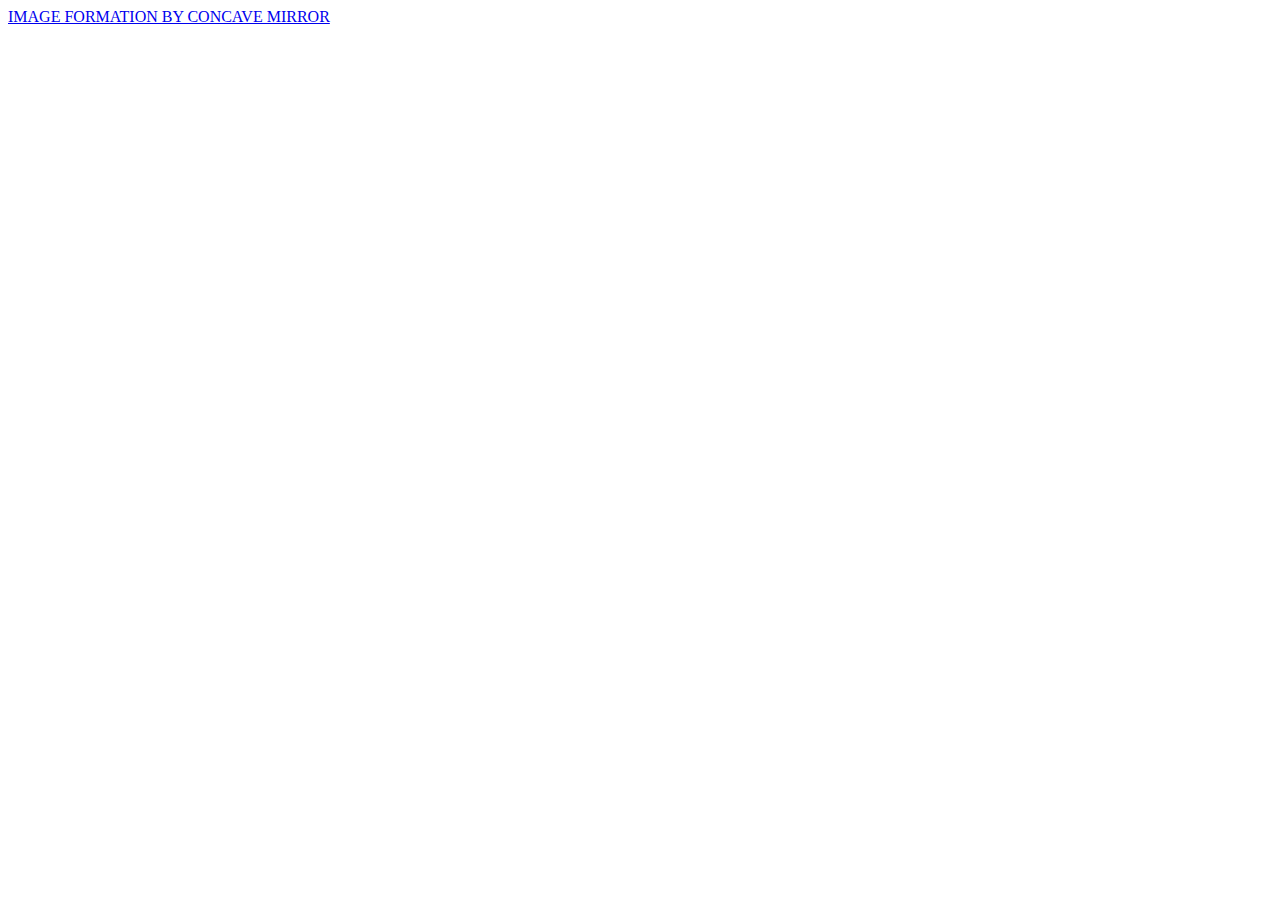
<file: study/physics/index.html>
<html>
<head>
</head>
<body>
<a href="https://online.flippingbook.com/view/543970/?embed=true" class="fbo-embed" data-fbo-id="543970" data-fbo-lightbox="yes" data-fbo-width="100%" data-fbo-height="100%" data-fbo-version="1" style="max-width: 100%;">
    IMAGE FORMATION BY CONCAVE MIRROR
</a>
<script async defer src="https://online.flippingbook.com/EmbedScriptUrl.aspx?m=redir&hid=543970"></script>
</body>
</html>
</file>
